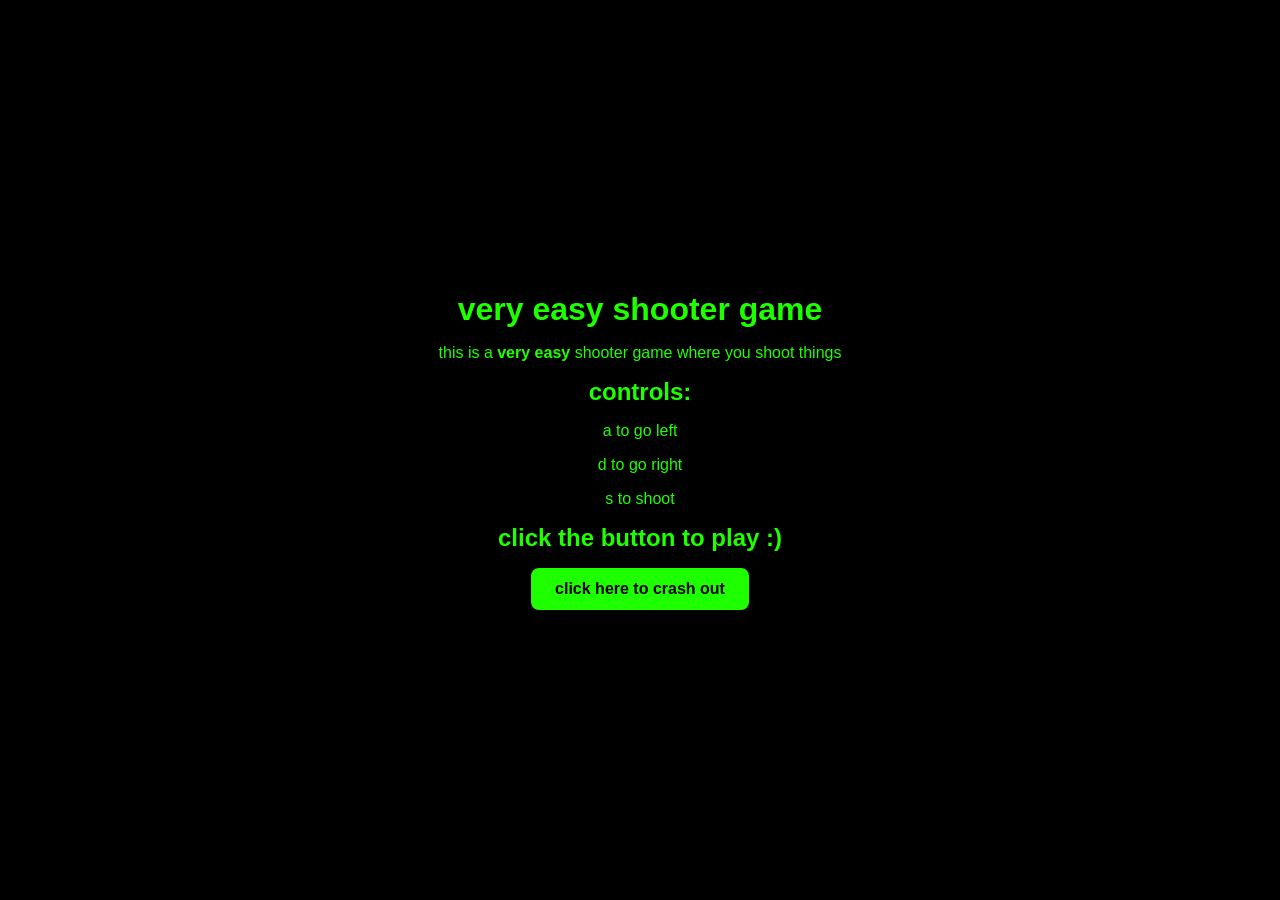
<file: index.html>
<!DOCTYPE html>
<html lang="en">

<head>
    <meta charset="UTF-8">
    <meta name="viewport" content="width=device-width, initial-scale=1.0">
    <!-- Day 1 Task 1  Write the title here -->
    <title>home page</title>
    <!-- Day 1 Task 2  Write the relevant code here -->
    <link rel="stylesheet" href="css/style.css">
</head>

<body>
    <div class="center">
        <!-- Day 1 Task 1
    1.  Give a title for the webpages using <title> tags in the following:
        a. index.html: home page
        b. game.html: game page
    2. Use the tag <h1> to give a name to the game that you will be creating.
    3. Use the tag <p> to write a short instruction “Click the button to go to the game page.”  -->
        <h1> very easy shooter game</h1>
        <p>this is a <b>very easy</b> shooter game where you shoot things </p>
        <h2>controls:</h2>
        <p>a to go left</p>
        <p>d to go right</p>    
        <p>s to shoot </p>
        
        <h2>click the button to play :) </h2>

        <a href="game.html" class="btn">click here to crash out</a>
    </div>


</body>

</html>
</file>
<file: css/style.css>
/* =========================
   Task 2
   Change colors here only
   Add the following line to index.html file at the line below <title>
   <link rel="stylesheet" href="css/style.css">

   You may access the following link to choose the color that you like and get the hex code
   https://www.w3schools.com/colors/colors_picker.asp
   ========================= */

body {
    font-family: sans-serif;

    /* Change background color */
    background: #000000;
    /* Change text color */
    color: #1eff00;

    /* Ignore Below */
    min-height: 100vh;
    overflow: hidden;
    display: flex;
    justify-content: center;
    align-items: center;
}


.btn,
.back-btn {

    /* Change button color */
    background: #1eff00;
    /* Change button text */
    color: rgb(0, 0, 0);

    /* Ignore Below */
    padding: 12px 24px;
    text-decoration: none;
    border-radius: 8px;
    font-weight: bold;
    transition: 0.4s;
}

.btn:hover,
.back-btn:hover {
    /* Bonus: hover color */
    background: #1eff0079;
    transform: scale(1.15);
    color: rgb(255, 255, 255);
}

canvas {
    /* Change canvas border color */
    border: 2px solid #3b82f6;

    /* Ignore Below */
    border-radius: 0px;
    display: block;
    max-width: 100%;
}




/* =========================
   ⚠️ IGNORE BELOW (ADVANCED)
   ========================= */

* {
    box-sizing: border-box;
    margin: 0;
    padding: 0;
}

.center {
    display: flex;
    flex-direction: column;
    align-items: center;
    justify-content: center;
    height: 80vh;
    gap: 1rem;
}

.back-btn {
    position: fixed;
    top: 10px;
    left: 10px;
    z-index: 10;
}
</file>
